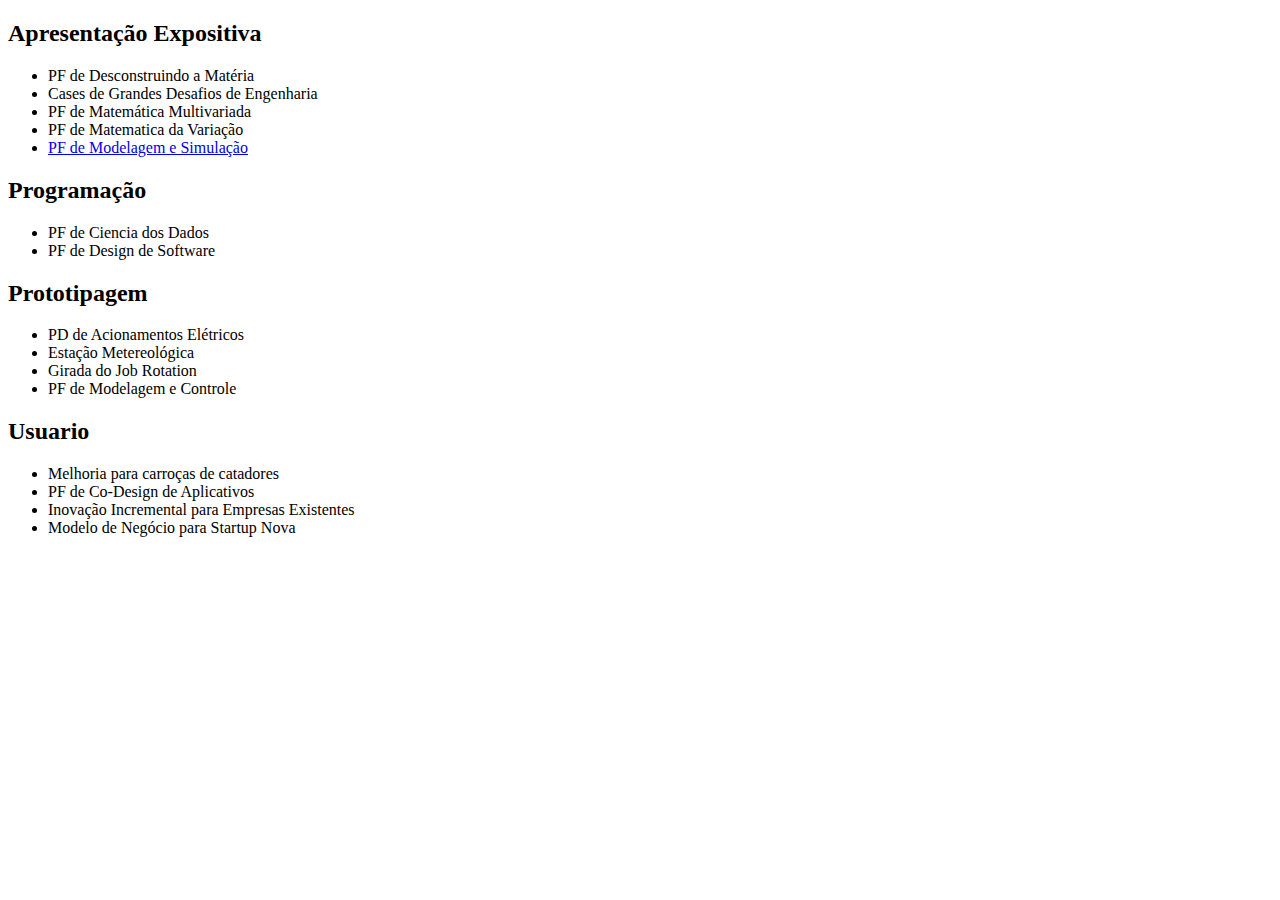
<file: Geral.html>
<!DOCTYPE html>
<html>
	<head>
		<meta charset="utf-8">
		<title>"Projeto 1 - Co-Design"</title>
	</head>
	<body>
		<h2>Apresentação Expositiva</h2>	
		<ul>
			<li>PF de Desconstruindo a Matéria</li>
			<li>Cases de Grandes Desafios de Engenharia</li>
			<li>PF de Matemática Multivariada</li>
			<li>PF de Matematica da Variação</li>
			<li><a href="PF de Modelagem e Simulação.html">PF de Modelagem e Simulação</a></li>
		</ul>	
		<h2>Programação</h2>	
		<ul>
			<li>PF de Ciencia dos Dados</li>
			<li>PF de Design de Software</li>
		</ul>
		<h2>Prototipagem</h2>	
		<ul>
			<li>PD de Acionamentos Elétricos</li>
			<li>Estação Metereológica</li>
			<li>Girada do Job Rotation</li>
			<li>PF de Modelagem e Controle</li>
		</ul>
		<h2>Usuario</h2>	
		<ul>
			<li>Melhoria para carroças de catadores</li>
			<li>PF de Co-Design de Aplicativos</li>
			<li>Inovação Incremental para Empresas Existentes</li>
			<li>Modelo de Negócio para Startup Nova</li>
		</ul>
	</body>
</html>
</file>
